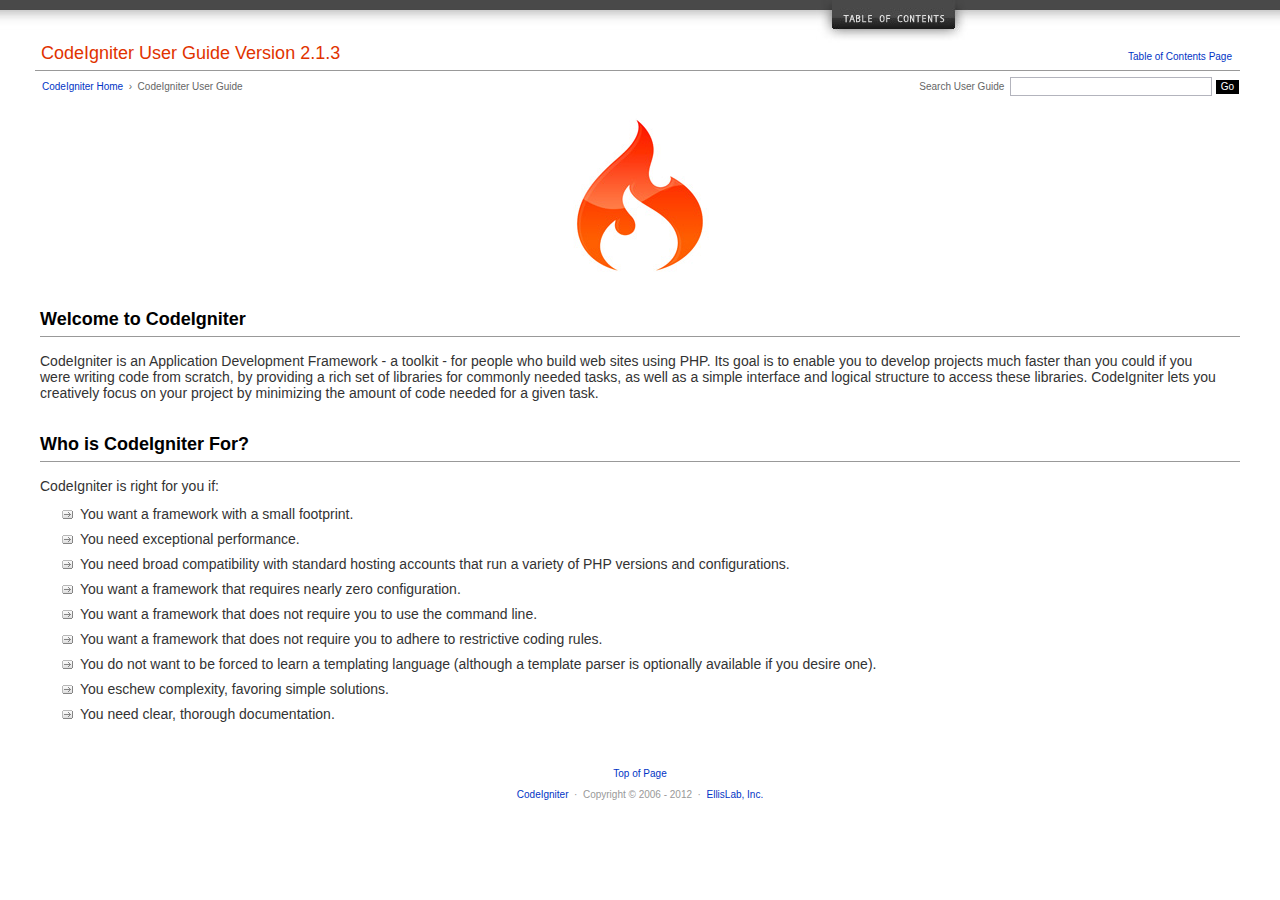
<file: CodeIgniter/user_guide/index.html>
<!DOCTYPE html PUBLIC "-//W3C//DTD XHTML 1.0 Transitional//EN" "http://www.w3.org/TR/xhtml1/DTD/xhtml1-transitional.dtd">
<html xmlns="http://www.w3.org/1999/xhtml" xml:lang="en" lang="en">
<head>

<meta http-equiv="Content-Type" content="text/html; charset=utf-8" />
<title>Welcome to CodeIgniter : CodeIgniter User Guide</title>

<style type='text/css' media='all'>@import url('userguide.css');</style>
<link rel='stylesheet' type='text/css' media='all' href='userguide.css' />

<script type="text/javascript" src="nav/nav.js"></script>
<script type="text/javascript" src="nav/prototype.lite.js"></script>
<script type="text/javascript" src="nav/moo.fx.js"></script>
<script type="text/javascript" src="nav/user_guide_menu.js"></script>

<meta http-equiv='expires' content='-1' />
<meta http-equiv= 'pragma' content='no-cache' />
<meta name='robots' content='all' />
<meta name='author' content='ExpressionEngine Dev Team' />
<meta name='description' content='CodeIgniter User Guide' />

</head>
<body>

<!-- START NAVIGATION -->
<div id="nav"><div id="nav_inner"><script type="text/javascript">create_menu('null');</script></div></div>
<div id="nav2"><a name="top"></a><a href="javascript:void(0);" onclick="myHeight.toggle();"><img src="images/nav_toggle_darker.jpg" width="154" height="43" border="0" title="Toggle Table of Contents" alt="Toggle Table of Contents" /></a></div>
<div id="masthead">
<table cellpadding="0" cellspacing="0" border="0" style="width:100%">
<tr>
<td><h1>CodeIgniter User Guide Version 2.1.3</h1></td>
<td id="breadcrumb_right"><a href="toc.html">Table of Contents Page</a></td>
</tr>
</table>
</div>
<!-- END NAVIGATION -->


<table cellpadding="0" cellspacing="0" border="0" style="width:100%">
<tr>
<td id="breadcrumb">
<a href="http://codeigniter.com/">CodeIgniter Home</a> &nbsp;&#8250;&nbsp; CodeIgniter User Guide
</td>
<td id="searchbox"><form method="get" action="http://www.google.com/search"><input type="hidden" name="as_sitesearch" id="as_sitesearch" value="codeigniter.com/user_guide/" />Search User Guide&nbsp; <input type="text" class="input" style="width:200px;" name="q" id="q" size="31" maxlength="255" value="" />&nbsp;<input type="submit" class="submit" name="sa" value="Go" /></form></td>
</tr>
</table>



<br clear="all" />

<div class="center"><img src="images/ci_logo_flame.jpg" width="150" height="164" border="0" alt="CodeIgniter" /></div>


<!-- START CONTENT -->
<div id="content">



<h2>Welcome to CodeIgniter</h2>

<p>CodeIgniter is an Application Development Framework - a toolkit - for people who build web sites using PHP.
Its goal is to enable you to develop projects much faster than you could if you were writing code
from scratch, by providing a rich set of libraries for commonly needed tasks, as well as a simple interface and
logical structure to access these libraries. CodeIgniter lets you creatively focus on your project by
minimizing the amount of code needed for a given task.</p>


<h2>Who is CodeIgniter For?</h2>

<p>CodeIgniter is right for you if:</p>

<ul>
<li>You want a framework with a small footprint.</li>
<li>You need exceptional performance.</li>
<li>You need broad compatibility with standard hosting accounts that run a variety of PHP versions and configurations.</li>
<li>You want a framework that requires nearly zero configuration.</li>
<li>You want a framework that does not require you to use the command line.</li>
<li>You want a framework that does not require you to adhere to restrictive coding rules.</li>
<li>You do not want to be forced to learn a templating language (although a template parser is optionally available if you desire one).</li>
<li>You eschew complexity, favoring simple solutions.</li>
<li>You need clear, thorough documentation.</li>
</ul>


</div>
<!-- END CONTENT -->


<div id="footer">
<p><a href="#top">Top of Page</a></p>
<p><a href="http://codeigniter.com">CodeIgniter</a> &nbsp;&middot;&nbsp; Copyright &#169; 2006 - 2012 &nbsp;&middot;&nbsp; <a href="http://ellislab.com/">EllisLab, Inc.</a></p>
</div>



</body>
</html>
</file>
<file: CodeIgniter/user_guide/userguide.css>
body {
 margin: 0;
 padding: 0;
 font-family: Lucida Grande, Verdana, Geneva, Sans-serif;
 font-size: 14px;
 color: #333;
 background-color: #fff;
}

a {
 color: #0134c5;
 background-color: transparent;
 text-decoration: none;
 font-weight: normal;
 outline-style: none;
}
a:visited {
 color: #0134c5;
 background-color: transparent;
 text-decoration: none;
 outline-style: none;
}
a:hover {
 color: #000;
 text-decoration: none;
 background-color: transparent;
 outline-style: none;
}

#breadcrumb {
 float: left;
 background-color: transparent;
 margin: 10px 0 0 42px;
 padding: 0;
 font-size: 10px;
 color: #666;
}
#breadcrumb_right {
 float: right;
 width: 175px;
 background-color: transparent;
 padding: 8px 8px 3px 0;
 text-align: right;
 font-size: 10px;
 color: #666;
}
#nav {
 background-color: #494949;
 margin: 0;
 padding: 0;
}
#nav2 {
 background: #fff url(images/nav_bg_darker.jpg) repeat-x left top;
 padding: 0 310px 0 0;
 margin: 0;
 text-align: right;
}
#nav_inner {
 background-color: transparent;
 padding: 8px 12px 0 20px;
 margin: 0;
 font-family: Lucida Grande, Verdana, Geneva, Sans-serif;
 font-size: 11px;
}

#nav_inner h3 {
 font-size: 12px;
 color: #fff;
 margin: 0;
 padding: 0;
}

#nav_inner .td_sep {
 background: transparent url(images/nav_separator_darker.jpg) repeat-y left top;
 width: 25%;
 padding: 0 0 0 20px;
}
#nav_inner .td {
 width: 25%;
}
#nav_inner p {
 color: #eee;
 background-color: transparent;
 padding:0;
 margin: 0 0 10px 0;
}
#nav_inner ul {
 list-style-image: url(images/arrow.gif);
 padding: 0 0 0 18px;
 margin: 8px 0 12px 0;
}
#nav_inner li {
 padding: 0;
 margin: 0 0 4px 0;
}

#nav_inner a {
 color: #eee;
 background-color: transparent;
 text-decoration: none;
 font-weight: normal;
 outline-style: none;
}

#nav_inner a:visited {
 color: #eee;
 background-color: transparent;
 text-decoration: none;
 outline-style: none;
}

#nav_inner a:hover {
 color: #ccc;
 text-decoration: none;
 background-color: transparent;
 outline-style: none;
}

#masthead {
 margin: 0 40px 0 35px;
 padding: 0 0 0 6px;
 border-bottom: 1px solid #999;
}

#masthead h1 {
background-color: transparent;
color: #e13300;
font-size: 18px;
font-weight: normal;
margin: 0;
padding: 0 0 6px 0;
}

#searchbox {
 background-color: transparent;
 padding: 6px 40px 0 0;
 text-align: right;
 font-size: 10px;
 color: #666;
}

#img_welcome {
 border-bottom: 1px solid #D0D0D0;
 margin: 0 40px 0 40px;
 padding: 0;
 text-align: center;
}

#content {
 margin: 20px 40px 0 40px;
 padding: 0;
}

#content p {
 margin: 12px 20px 12px 0;
}

#content h1 {
color: #e13300;
border-bottom: 1px solid #666;
background-color: transparent;
font-weight: normal;
font-size: 24px;
margin: 0 0 20px 0;
padding: 3px 0 7px 3px;
}

#content h2 {
 background-color: transparent;
 border-bottom: 1px solid #999;
 color: #000;
 font-size: 18px;
 font-weight: bold;
 margin: 28px 0 16px 0;
 padding: 5px 0 6px 0;
}

#content h3 {
 background-color: transparent;
 color: #333;
 font-size: 16px;
 font-weight: bold;
 margin: 16px 0 15px 0;
 padding: 0 0 0 0;
}

#content h4 {
 background-color: transparent;
 color: #444;
 font-size: 14px;
 font-weight: bold;
 margin: 22px 0 0 0;
 padding: 0 0 0 0;
}

#content img {
 margin: auto;
 padding: 0;
}

#content code {
 font-family: Monaco, Verdana, Sans-serif;
 font-size: 12px;
 background-color: #f9f9f9;
 border: 1px solid #D0D0D0;
 color: #002166;
 display: block;
 margin: 14px 0 14px 0;
 padding: 12px 10px 12px 10px;
}

#content pre {
 font-family: Monaco, Verdana, Sans-serif;
 font-size: 12px;
 background-color: #f9f9f9;
 border: 1px solid #D0D0D0;
 color: #002166;
 display: block;
 margin: 14px 0 14px 0;
 padding: 12px 10px 12px 10px;
}

#content .path {
 background-color: #EBF3EC;
 border: 1px solid #99BC99;
 color: #005702;
 text-align: center;
 margin: 0 0 14px 0;
 padding: 5px 10px 5px 8px;
}

#content dfn {
 font-family: Lucida Grande, Verdana, Geneva, Sans-serif;
 color: #00620C;
 font-weight: bold;
 font-style: normal;
}
#content var {
 font-family: Lucida Grande, Verdana, Geneva, Sans-serif;
 color: #8F5B00;
 font-weight: bold;
 font-style: normal;
}
#content samp {
 font-family: Lucida Grande, Verdana, Geneva, Sans-serif;
 color: #480091;
 font-weight: bold;
 font-style: normal;
}
#content kbd {
 font-family: Lucida Grande, Verdana, Geneva, Sans-serif;
 color: #A70000;
 font-weight: bold;
 font-style: normal;
}

#content ul {
 list-style-image: url(images/arrow.gif);
 margin: 10px 0 12px 0;
}

li.reactor {
 list-style-image: url(images/reactor-bullet.png);
}
#content li {
 margin-bottom: 9px;
}

#content li p {
 margin-left: 0;
 margin-right: 0;
}

#content .tableborder {
 border: 1px solid #999;
}
#content th {
 font-weight: bold;
 text-align: left;
 font-size: 12px;
 background-color: #666;
 color: #fff;
 padding: 4px;
}

#content .td {
 font-weight: normal;
 font-size: 12px;
 padding: 6px;
 background-color: #f3f3f3;
}

#content .tdpackage {
 font-weight: normal;
 font-size: 12px;
}

#content .important {
 background: #FBE6F2;
 border: 1px solid #D893A1;
 color: #333;
 margin: 10px 0 5px 0;
 padding: 10px;
}

#content .important p {
 margin: 6px 0 8px 0;
 padding: 0;
}

#content .important .leftpad {
 margin: 6px 0 8px 0;
 padding-left: 20px;
}

#content .critical {
 background: #FBE6F2;
 border: 1px solid #E68F8F;
 color: #333;
 margin: 10px 0 5px 0;
 padding: 10px;
}

#content .critical p {
 margin: 5px 0 6px 0;
 padding: 0;
}


#footer {
background-color: transparent;
font-size: 10px;
padding: 16px 0 15px 0;
margin: 20px 0 0 0;
text-align: center;
}

#footer p {
 font-size: 10px;
 color: #999;
 text-align: center;
}
#footer address {
 font-style: normal;
}

.center {
 text-align: center;
}

img {
 padding:0;
 border: 0;
 margin: 0;
}

.nopad {
 padding:0;
 border: 0;
 margin: 0;
}


form {
 margin: 0;
 padding: 0;
}

.input {
 font-family: Lucida Grande, Verdana, Geneva, Sans-serif;
 font-size: 11px;
 color: #333;
 border: 1px solid #B3B4BD;
 width: 100%;
 font-size: 11px;
 height: 1.5em;
 padding: 0;
 margin: 0;
}

.textarea {
 font-family: Lucida Grande, Verdana, Geneva, Sans-serif;
 font-size: 14px;
 color: #143270;
 background-color: #f9f9f9;
 border: 1px solid #B3B4BD;
 width: 100%;
 padding: 6px;
 margin: 0;
}

.select {
 background-color: #fff;
 font-size:  11px;
 font-weight: normal;
 color: #333;
 padding: 0;
 margin: 0 0 3px 0;
}

.checkbox {
 background-color: transparent;
 padding: 0;
 border: 0;
}

.submit {
 background-color: #000;
 color: #fff;
 font-weight: normal;
 font-size: 10px;
 border: 1px solid #fff;
 margin: 0;
 padding: 1px 5px 2px 5px;
}
</file>
